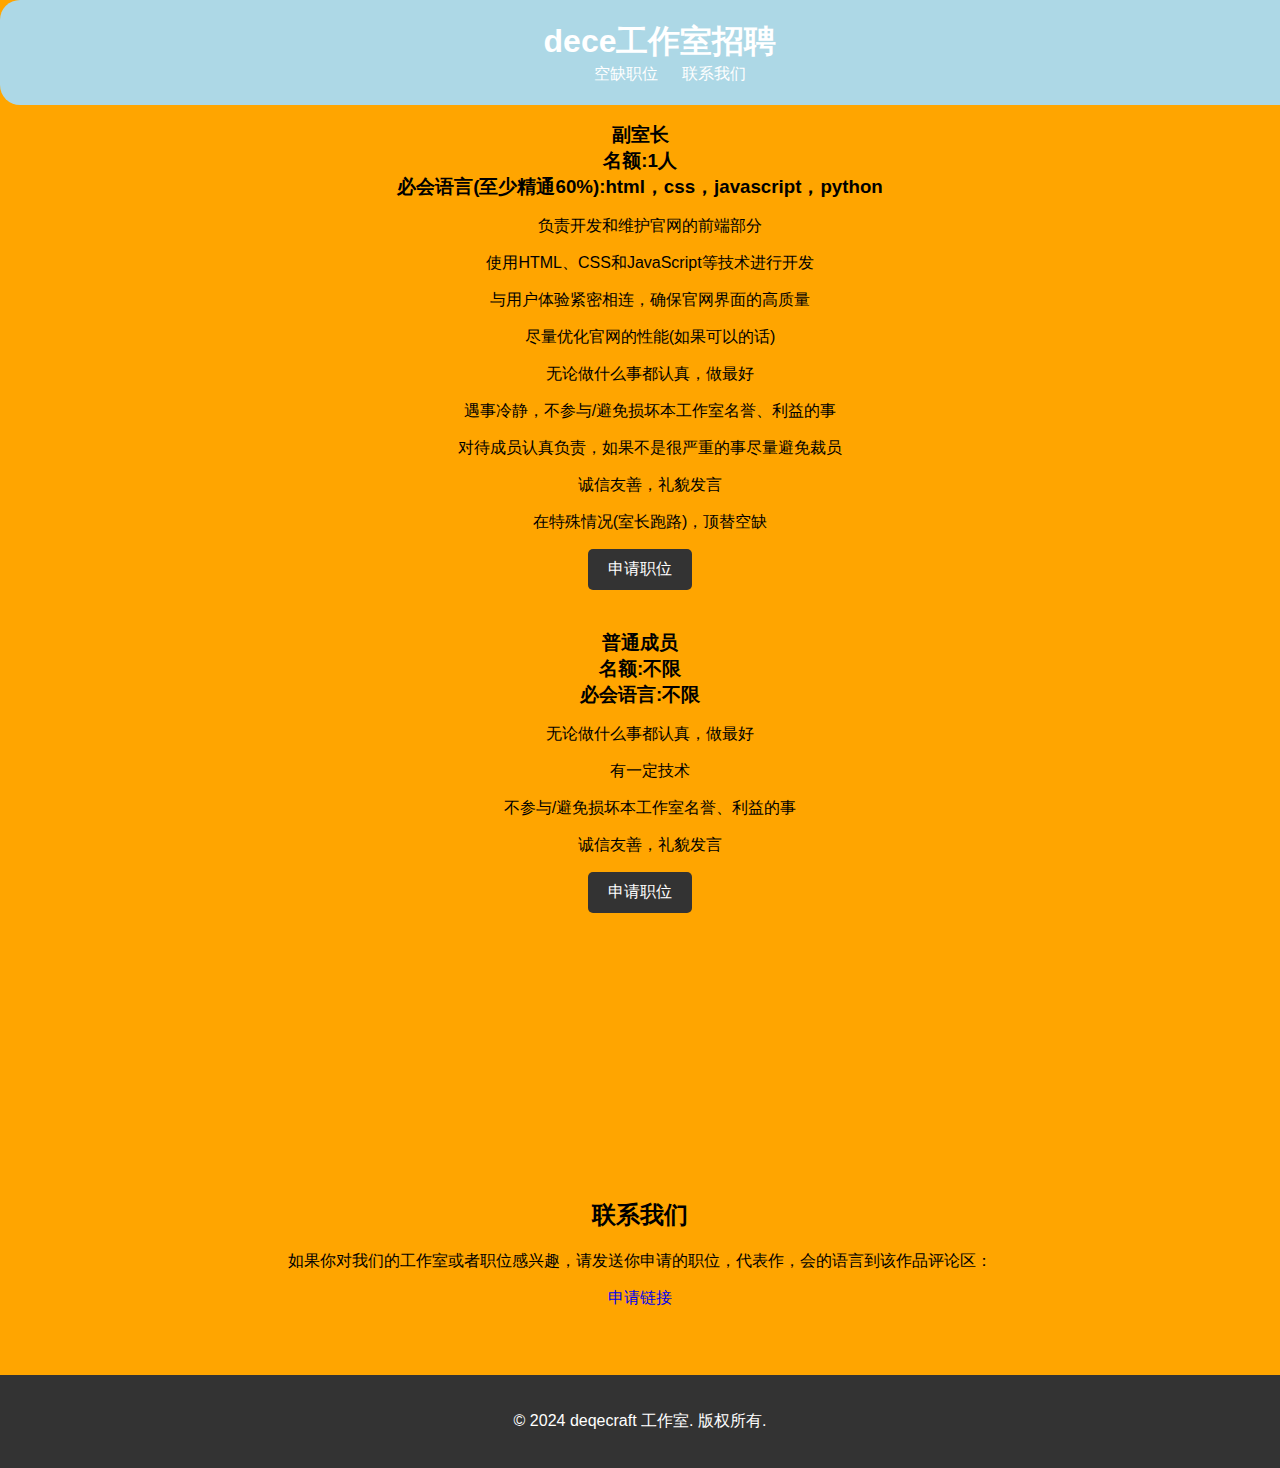
<file: recruit/index.html>
<!DOCTYPE html>
<html lang="en">
<head>
  <meta charset="UTF-8">
  <meta name="viewport" content="width=device-width, initial-scale=1.0">
  <title>dece工作室招聘</title>
  <link type="text/css"  rel="shortcut icon" href="static/image/logo.png">
  <style>
    body {
      font-family: Arial, sans-serif;
      margin: 0;
      padding: 0;
      background-color:orange;
    }

    header {
      background-color: lightblue;
      color: #fff;
      padding: 20px;
      text-align: center;
      border-radius: 20px 20px 20px 20px;
    }

    h1 {
      margin: 0;
    }

    nav ul {
      list-style-type: none;
      margin: 0;
      padding: 0;
    }

    nav ul li {
      display: inline-block;
      margin-left: 20px;
    }

    nav ul li a {
      color: #fff;
      text-decoration: none;
    }

    section {
      padding: 50px;
    }

    h2 {
      margin-bottom: 20px;
    }

    .position {
      margin-bottom: 40px;
    }

    .position h3 {
      margin: 0;
    }

    .position ul {
      margin-top: 10px;
      padding-left: 20px;
    }

    .position ul li {
      margin-bottom: 10px;
    }

    a.apply-button {
      display: inline-block;
      padding: 10px 20px;
      background-color: #333;
      color: #fff;
      text-decoration: none;
      border-radius: 5px;
      transition: background-color 0.3s;
    }

    a.apply-button:hover {
      background-color: #555;
    }

    footer {
      background-color: #333;
      color: #fff;
      padding: 20px;
      text-align: center;
    }
    div,h2,h3,#v{
        text-align:center;
    }
    .navbar {
      position: fixed;
      top: 0;
      left: 0;
      width: 100%;
      z-index: 999;
    }


  </style>
</head>
<body>
  <header class="navbar">
    <h1>dece工作室招聘</h1>
    <nav>
      <ul>
        <li><a href="#positions">空缺职位</a></li>
        <li><a href="#contact">联系我们</a></li>
      </ul>
    </nav>
  </header>


  <section id="positions">
    <h2>空缺职位</h2>
    <div class="position">
      <h3>副室长</h3>
      <h3>名额:1人</h3>
      <h3>必会语言(至少精通60%):html，css，javascript，python</h3>
      <ul>
        <p>负责开发和维护官网的前端部分</p>
        <p>使用HTML、CSS和JavaScript等技术进行开发</p>
        <p>与用户体验紧密相连，确保官网界面的高质量</p>
        <p>尽量优化官网的性能(如果可以的话)</p>
        <p>无论做什么事都认真，做最好</p>
        <p>遇事冷静，不参与/避免损坏本工作室名誉、利益的事</p>
        <p>对待成员认真负责，如果不是很严重的事尽量避免裁员</p>
        <p>诚信友善，礼貌发言</p>
        <p>在特殊情况(室长跑路)，顶替空缺</p>
      </ul>
      <a href="#contact" class="apply-button">申请职位</a>
    </div>

    <div class="position">
      <h3>普通成员</h3>
      <h3>名额:不限</h3>
      <h3>必会语言:不限</h3>
      <ul>
        <p>无论做什么事都认真，做最好</p>
        <p>有一定技术</p>
        <p>不参与/避免损坏本工作室名誉、利益的事</p>
        <p>诚信友善，礼貌发言</p>
      </ul>
      <a href="#contact" class="apply-button">申请职位</a>
    </div>

  </section><br><br><br><br><br><br><br>

  <section id="contact" style="text-align:center">
    <h2>联系我们</h2>
    <p>如果你对我们的工作室或者职位感兴趣，请发送你申请的职位，代表作，会的语言到该作品评论区：</p>
    <p><a style="text-decoration: none;"  target="_blank" href="https://code.xueersi.com/home/project/detail?lang=code&pid=50400314&version=offline&form=python&langType=python">申请链接</a></p>
  </section>

  <footer>
    <p>&copy; 2024 deqecraft 工作室. 版权所有.</p>
  </footer>
  <script>
        const navbar = document.querySelector('.navbar');
        const navbarOffsetTop = navbar.offsetTop;
        
        window.addEventListener('scroll', () => {
          if (window.pageYOffset >= navbarOffsetTop) {
            navbar.classList.add('fixed');
          } else {
            navbar.classList.remove('fixed');
          }
        });
  </script>
</body>
</html>
</file>
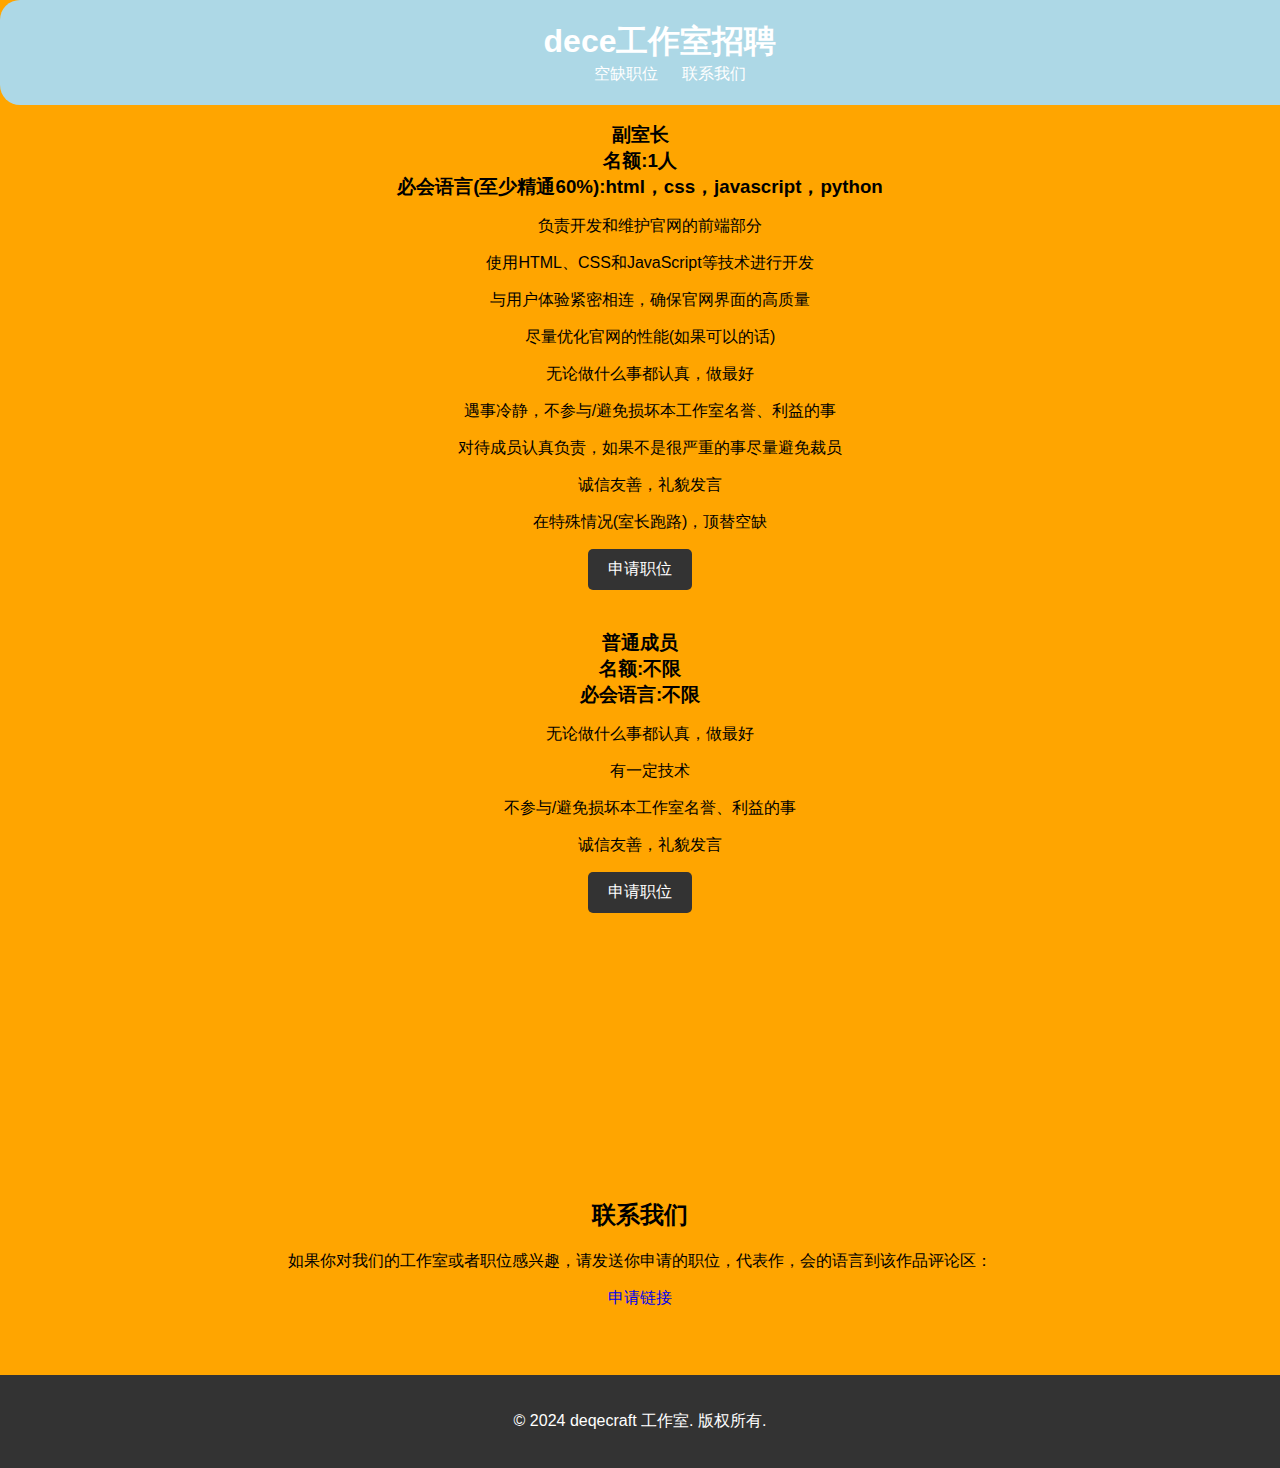
<file: recruit.html>
<!DOCTYPE html>
<html lang="en">
<head>
  <meta charset="UTF-8">
  <meta name="viewport" content="width=device-width, initial-scale=1.0">
  <title>dece工作室招聘</title>
  	<link type="text/css"  rel="shortcut icon" href="/static/image/logo.png">
  <style>
    body {
      font-family: Arial, sans-serif;
      margin: 0;
      padding: 0;
      background-color:orange;
    }

    header {
      background-color: lightblue;
      color: #fff;
      padding: 20px;
      text-align: center;
      border-radius: 20px 20px 20px 20px;
    }

    h1 {
      margin: 0;
    }

    nav ul {
      list-style-type: none;
      margin: 0;
      padding: 0;
    }

    nav ul li {
      display: inline-block;
      margin-left: 20px;
    }

    nav ul li a {
      color: #fff;
      text-decoration: none;
    }

    section {
      padding: 50px;
    }

    h2 {
      margin-bottom: 20px;
    }

    .position {
      margin-bottom: 40px;
    }

    .position h3 {
      margin: 0;
    }

    .position ul {
      margin-top: 10px;
      padding-left: 20px;
    }

    .position ul li {
      margin-bottom: 10px;
    }

    a.apply-button {
      display: inline-block;
      padding: 10px 20px;
      background-color: #333;
      color: #fff;
      text-decoration: none;
      border-radius: 5px;
      transition: background-color 0.3s;
    }

    a.apply-button:hover {
      background-color: #555;
    }

    footer {
      background-color: #333;
      color: #fff;
      padding: 20px;
      text-align: center;
    }
    div,h2,h3,#v{
        text-align:center;
    }
    .navbar {
      position: fixed;
      top: 0;
      left: 0;
      width: 100%;
      z-index: 999;
    }


  </style>
</head>
<body>
  <header class="navbar">
    <h1>dece工作室招聘</h1>
    <nav>
      <ul>
        <li><a href="#positions">空缺职位</a></li>
        <li><a href="#contact">联系我们</a></li>
      </ul>
    </nav>
  </header>


  <section id="positions">
    <h2>空缺职位</h2>
    <div class="position">
      <h3>副室长</h3>
      <h3>名额:1人</h3>
      <h3>必会语言(至少精通60%):html，css，javascript，python</h3>
      <ul>
        <p>负责开发和维护官网的前端部分</p>
        <p>使用HTML、CSS和JavaScript等技术进行开发</p>
        <p>与用户体验紧密相连，确保官网界面的高质量</p>
        <p>尽量优化官网的性能(如果可以的话)</p>
        <p>无论做什么事都认真，做最好</p>
        <p>遇事冷静，不参与/避免损坏本工作室名誉、利益的事</p>
        <p>对待成员认真负责，如果不是很严重的事尽量避免裁员</p>
        <p>诚信友善，礼貌发言</p>
        <p>在特殊情况(室长跑路)，顶替空缺</p>
      </ul>
      <a href="#contact" class="apply-button">申请职位</a>
    </div>

    <div class="position">
      <h3>普通成员</h3>
      <h3>名额:不限</h3>
      <h3>必会语言:不限</h3>
      <ul>
        <p>无论做什么事都认真，做最好</p>
        <p>有一定技术</p>
        <p>不参与/避免损坏本工作室名誉、利益的事</p>
        <p>诚信友善，礼貌发言</p>
      </ul>
      <a href="#contact" class="apply-button">申请职位</a>
    </div>

  </section><br><br><br><br><br><br><br>

  <section id="contact" style="text-align:center">
    <h2>联系我们</h2>
    <p>如果你对我们的工作室或者职位感兴趣，请发送你申请的职位，代表作，会的语言到该作品评论区：</p>
    <p><a style="text-decoration: none;"  target="_blank" href="https://code.xueersi.com/home/project/detail?lang=code&pid=50400314&version=offline&form=python&langType=python">申请链接</a></p>
  </section>

  <footer>
    <p>&copy; 2024 deqecraft 工作室. 版权所有.</p>
  </footer>
  <script>
        const navbar = document.querySelector('.navbar');
        const navbarOffsetTop = navbar.offsetTop;
        
        window.addEventListener('scroll', () => {
          if (window.pageYOffset >= navbarOffsetTop) {
            navbar.classList.add('fixed');
          } else {
            navbar.classList.remove('fixed');
          }
        });
  </script>
</body>
</html>
</file>
